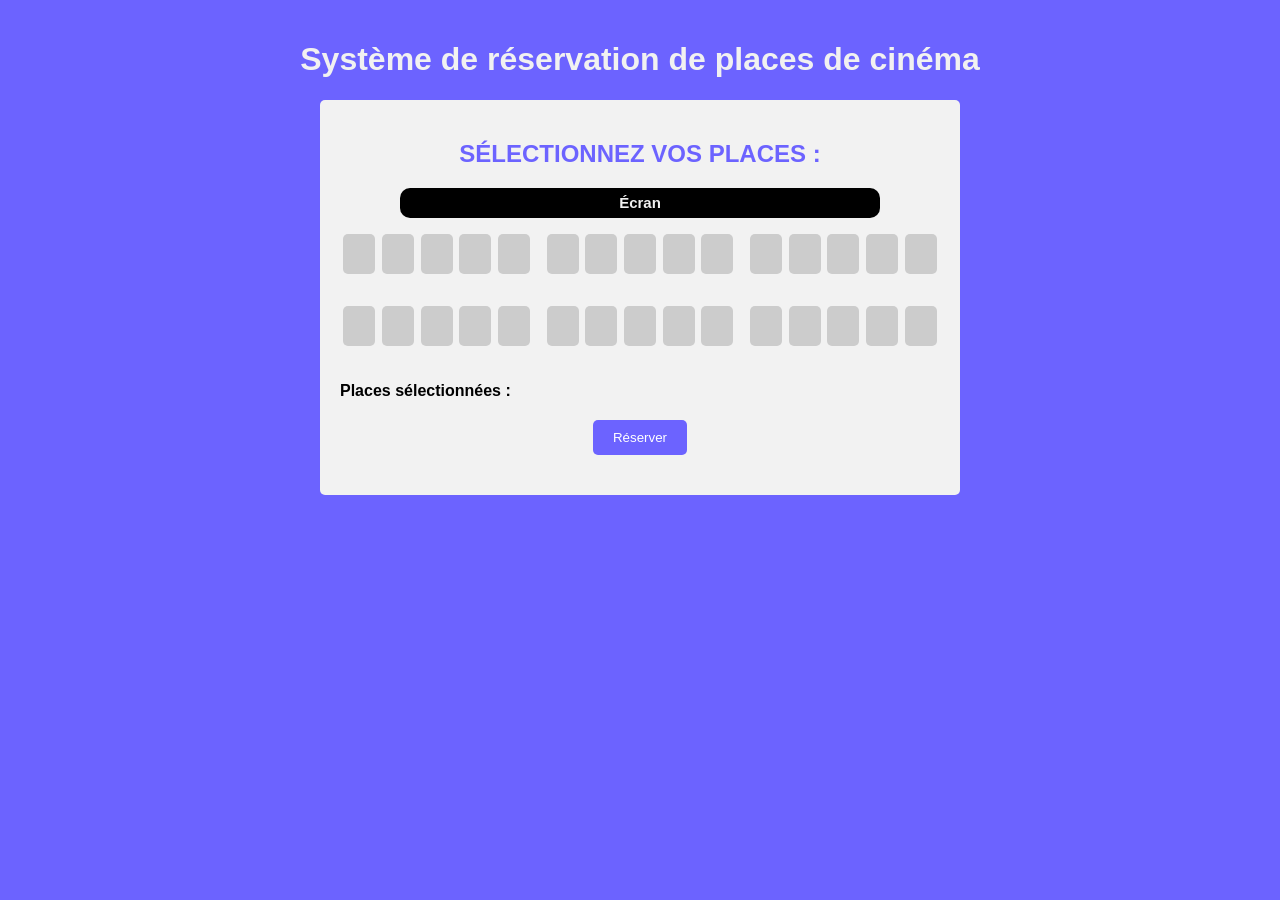
<file: index.html>
<!DOCTYPE html>
<html>
<head>
  <title>Système de réservation de places de cinéma</title>
  <link rel="stylesheet" type="text/css" href="style.css">
</head>
<body>
  <h1>Système de réservation de places de cinéma</h1>
  
  <div id="cinema">
    <h2>Sélectionnez vos places :</h2>
    <div id="screen">Écran</div>
    <div id="seats">
      <div class="row">
        <div class="seat"></div>
        <div class="seat"></div>
        <div class="seat"></div>
        <div class="seat"></div>
        <div class="seat"></div>
      </div>
      <div class="row">
        <div class="seat"></div>
        <div class="seat"></div>
        <div class="seat"></div>
        <div class="seat"></div>
        <div class="seat"></div>
      </div>
      <div class="row">
        <div class="seat"></div>
        <div class="seat"></div>
        <div class="seat"></div>
        <div class="seat"></div>
        <div class="seat"></div>
      </div>

    </div>
    <div id="seats">
      <div class="row">
        <div class="seat"></div>
        <div class="seat"></div>
        <div class="seat"></div>
        <div class="seat"></div>
        <div class="seat"></div>
      </div>
      <div class="row">
        <div class="seat"></div>
        <div class="seat"></div>
        <div class="seat"></div>
        <div class="seat"></div>
        <div class="seat"></div>
      </div>
      <div class="row">
        <div class="seat"></div>
        <div class="seat"></div>
        <div class="seat"></div>
        <div class="seat"></div>
        <div class="seat"></div>
      </div>

    </div>
    <p id="selected-seats">Places sélectionnées :</p>
    <p id="status-message"></p>
    <button id="btn-reserve">Réserver</button>
  </div>
  
  <script src="app.js"></script>
</body>
</file>
<file: style.css>
body {
  font-family: Arial, sans-serif;
  margin: 0;
  padding: 20px;
  background:  #6c63ff;
}

h1 {
  text-align: center;
  color: #f1f1f1
}
h2 {
    text-align: center;
    text-transform: uppercase;
    font-weight: bold;
    color:  #6c63ff;
}

#cinema {
  max-width: 600px;
  margin: 0 auto;
  padding: 20px;
  background-color: #f2f2f2;
  border-radius: 5px;
}

#screen {
  text-align: center;
  font-weight: bold;
  font-size: 15px;
  width: 80%;
  height: 30px;
  line-height: 30px;
  margin: 0 auto;
  background-color: #000;
  border-radius: 10px ;
  color: #f1f1f1;
}

#seats {
  display: grid;
  grid-template-columns: repeat(auto-fit, minmax(40px, 1fr));
  gap: 10px;
}

.row {
  display: flex;
  justify-content: center;
  margin: 1rem 0;
}

.seat {
  width: 40px;
  height: 40px;
  background-color: #ccc;
  border-radius: 5px;
  cursor: pointer;
  margin: 0 0.2rem;
}

.seat.selected {
  background-color: #6c63ff;
}

#selected-seats {
  margin-top: 20px;
  font-weight: bold;
}

#status-message {
  margin-top: 10px;
  text-align: center;
}

#btn-reserve {
  display: block;
  margin: 20px auto;
  padding: 10px 20px;
  background-color: #6c63ff;
  color: #fff;
  border: none;
  border-radius: 5px;
  cursor: pointer;
}

#btn-reserve:hover {
  background-color: #534dff;
}

/* Styles responsives */
@media screen and (max-width: 480px) {
  #cinema {
    padding: 10px;
  }

  .seat {
    width: 30px;
    height: 30px;
  }

  #btn-reserve {
    padding: 8px 16px;
  }
}
</file>
<file: cineresa.css>
body {
  font-family: Arial, sans-serif;
  margin: 0;
  padding: 20px;
  background:  #6c63ff;
}

h1 {
  text-align: center;
  color: #f1f1f1
}
h2 {
    text-align: center;
    text-transform: uppercase;
    font-weight: bold;
    color:  #6c63ff;
}

#cinema {
  max-width: 600px;
  margin: 0 auto;
  padding: 20px;
  background-color: #f2f2f2;
  border-radius: 5px;
}

#screen {
  text-align: center;
  font-weight: bold;
  font-size: 15px;
  width: 80%;
  height: 30px;
  line-height: 30px;
  margin: 0 auto;
  background-color: #000;
  border-radius: 10px ;
  color: #f1f1f1;
}

#seats {
  display: grid;
  grid-template-columns: repeat(auto-fit, minmax(40px, 1fr));
  gap: 10px;
}

.row {
  display: flex;
  justify-content: center;
  margin: 1rem 0;
}

.seat {
  width: 40px;
  height: 40px;
  background-color: #ccc;
  border-radius: 5px;
  cursor: pointer;
  margin: 0 0.2rem;
}

.seat.selected {
  background-color: #6c63ff;
}

#selected-seats {
  margin-top: 20px;
  font-weight: bold;
}

#status-message {
  margin-top: 10px;
  text-align: center;
}

#btn-reserve {
  display: block;
  margin: 20px auto;
  padding: 10px 20px;
  background-color: #6c63ff;
  color: #fff;
  border: none;
  border-radius: 5px;
  cursor: pointer;
}

#btn-reserve:hover {
  background-color: #534dff;
}

/* Styles responsives */
@media screen and (max-width: 480px) {
  #cinema {
    padding: 10px;
  }

  .seat {
    width: 30px;
    height: 30px;
  }

  #btn-reserve {
    padding: 8px 16px;
  }
}
</file>
